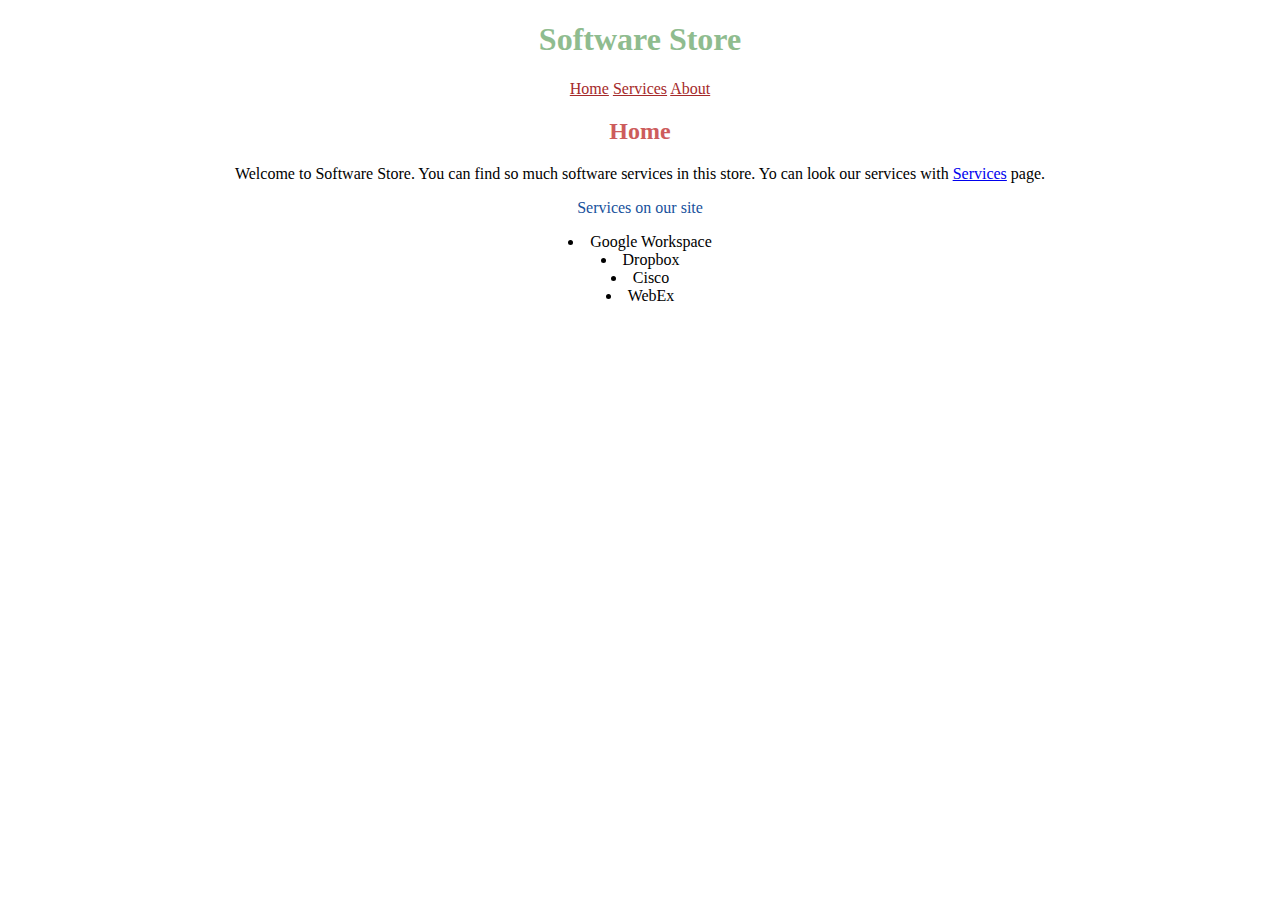
<file: index.html>
<!DOCTYPE html>
<html lang="en">

<head>
    <meta charset="UTF-8">
    <meta http-equiv="X-UA-Compatible" content="IE=edge">
    <meta name="viewport" content="width=device-width, initial-scale=1.0">
    <link rel="stylesheet" href="index.css" type="text/css">
    <title>Software Store</title>
</head>

<body>
    <h1 style="color:darkseagreen; text-align: center; ">Software Store</h1>
    <div align="center">
        <a class="nav-link" href="index.html">Home</a>
        <a class="nav-link" href="services.html">Services</a>
        <a class="nav-link" href="about.html">About</a>
    </div>
    <h2 style="text-align:center; color:indianred">Home</h2>
    <p align="center">Welcome to Software Store. You can find so much software services in this store. Yo can look our services with <a href="#"> Services</a> page.</p>
    <p align="center" style="color:rgb(23, 81, 156);">Services on our site</p>
    <li class="list-item">Google Workspace</li>
    <li class="list-item">Dropbox</li>
    <li class="list-item">Cisco</li>
    <li class="list-item">WebEx</li>
    
</body>

</html>
</file>
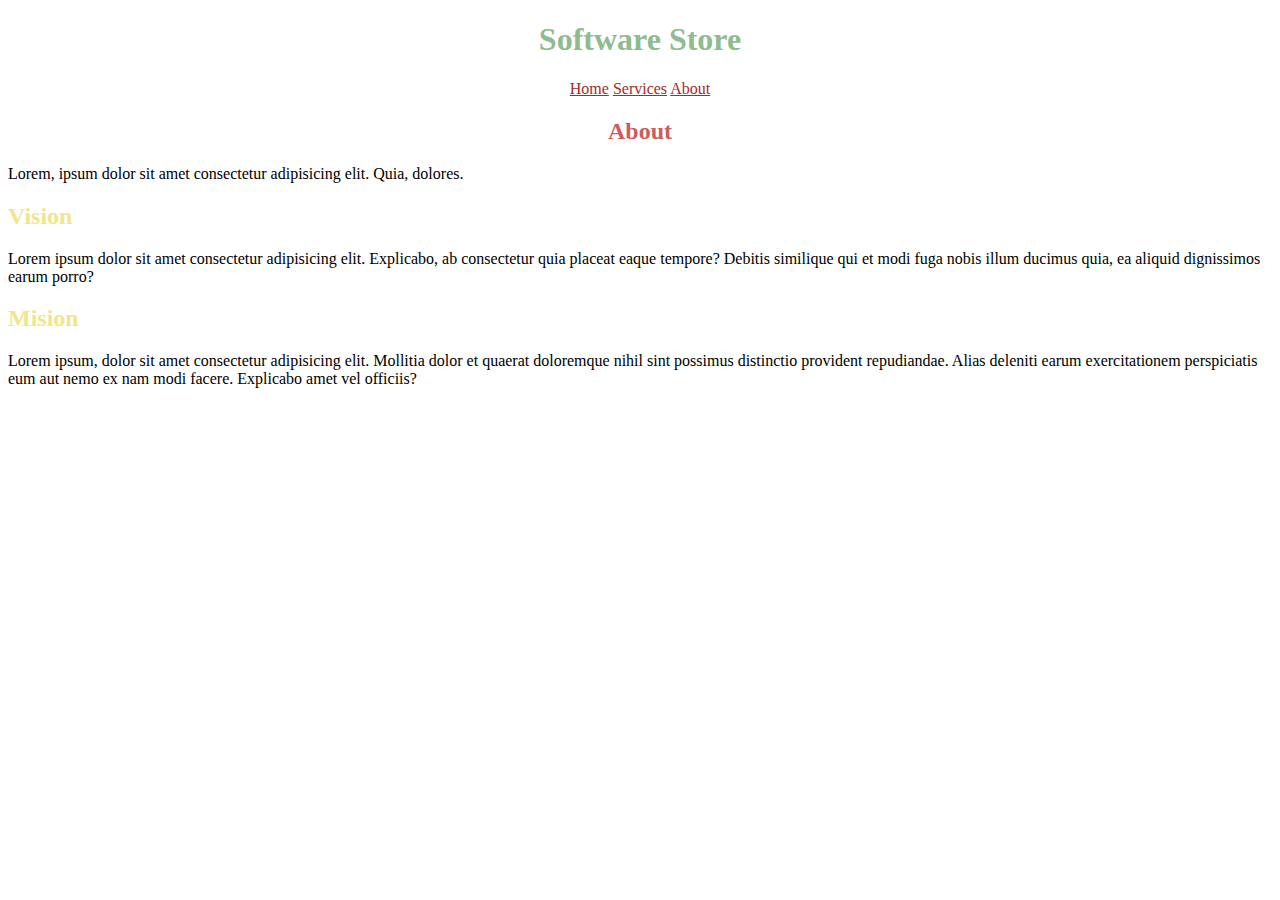
<file: about.html>
<!DOCTYPE html>
<html lang="en">
<head>
    <meta charset="UTF-8">
    <meta http-equiv="X-UA-Compatible" content="IE=edge">
    <meta name="viewport" content="width=device-width, initial-scale=1.0">
    <link rel="stylesheet" href="index.css" type="text/css">
    <title>About</title>
</head>
<body>
    <h1 style="color:darkseagreen; text-align: center; ">Software Store</h1>
    <div align="center">
        <a class="nav-link" href="index.html">Home</a>
        <a class="nav-link" href="#">Services</a>
        <a class="nav-link" href="#">About</a>
    </div>
    <h2 style="text-align:center; color:indianred">About</h2>
    <p>Lorem, ipsum dolor sit amet consectetur adipisicing elit. Quia, dolores.</p>
    <h2 style="color: khaki ">Vision</h2>
    <p>Lorem ipsum dolor sit amet consectetur adipisicing elit. Explicabo, ab consectetur quia placeat eaque tempore? Debitis similique qui et modi fuga nobis illum ducimus quia, ea aliquid dignissimos earum porro?</p>
    <h2 style="color: khaki ">Mision</h2>
    <p>Lorem ipsum, dolor sit amet consectetur adipisicing elit. Mollitia dolor et quaerat doloremque nihil sint possimus distinctio provident repudiandae. Alias deleniti earum exercitationem perspiciatis eum aut nemo ex nam modi facere. Explicabo amet vel officiis?</p>
</body>
</html>
</file>
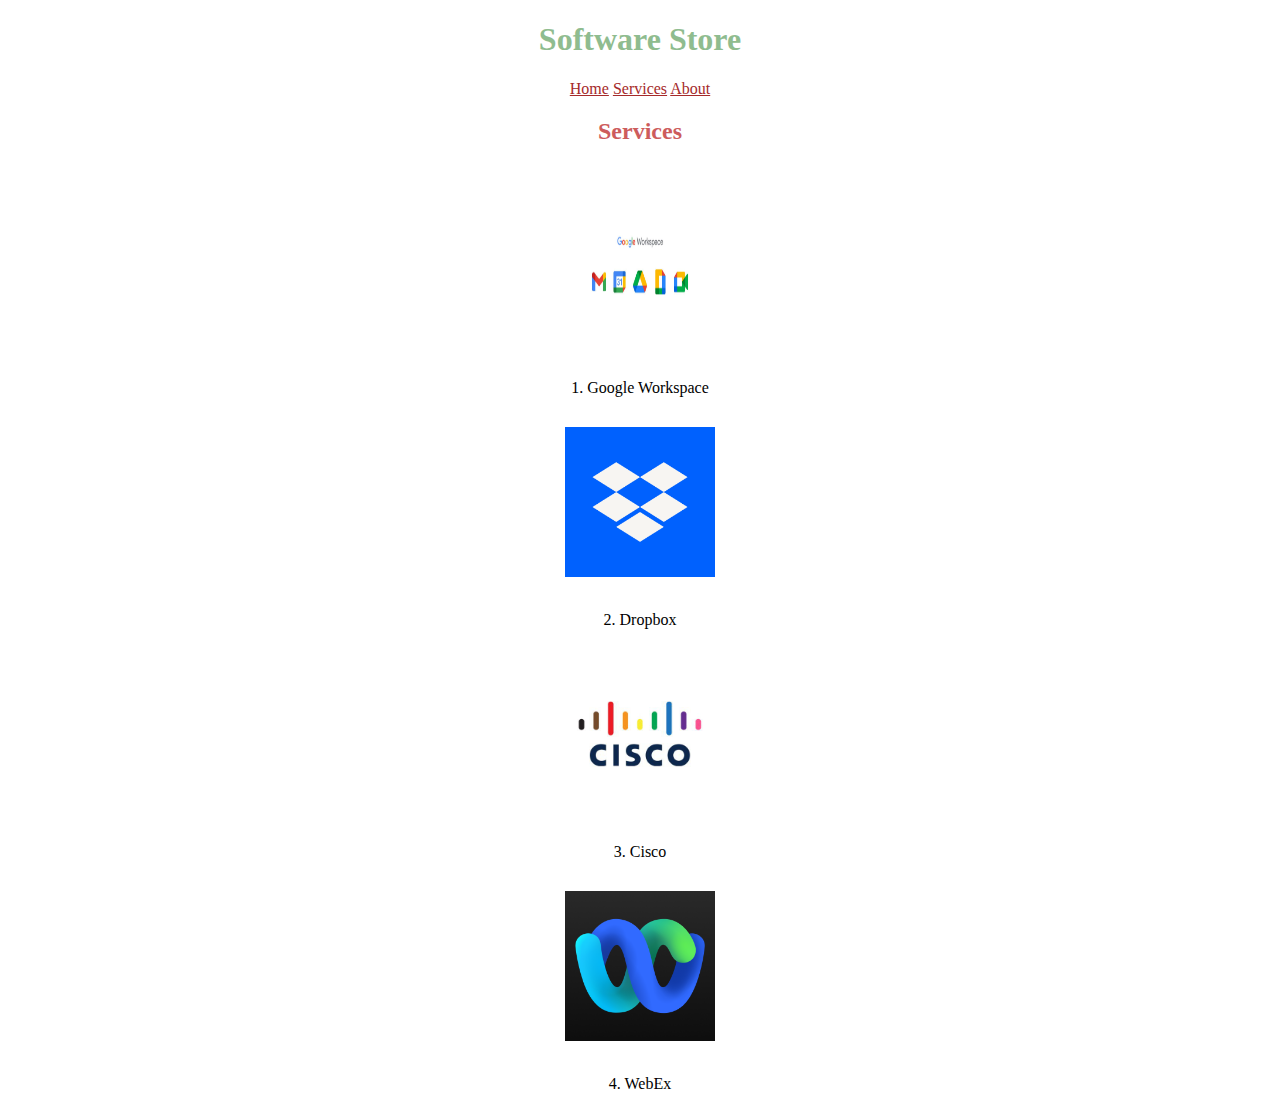
<file: services.html>
<!DOCTYPE html>
<html lang="en">
<head>
    <meta charset="UTF-8">
    <meta http-equiv="X-UA-Compatible" content="IE=edge">
    <meta name="viewport" content="width=device-width, initial-scale=1.0">
    <link rel="stylesheet" href="index.css" type="text/css">
    <title>Services</title>
</head>
<body>
    <h1 style="color:darkseagreen; text-align: center; ">Software Store</h1>
    <div align="center">
        <a class="nav-link" href="index.html">Home</a>
        <a class="nav-link" href="#">Services</a>
        <a class="nav-link" href="#">About</a>
    </div>
    <h2 style="text-align:center; color:indianred">Services</h2>
    <li align="center"><img class="image" src="/image/workspace.jpg" alt=""><br>1. Google Workspace</li>
    <li align="center"><img class="image" src="/image/dropbox.jpg" alt=""><br>2. Dropbox</li>
    <li align="center"><img class="image" src="/image/cisco.jpg" alt=""><br>3. Cisco</li>
    <li align="center"><img class="image" src="/image/webex.jpg" alt=""><br>4. WebEx</li>
</body>
</html>
</file>
<file: index.css>
.nav-link{
    color: brown;
    
}

.list-item{
    text-align: center;
    list-style-position: inside;
}

.image{
    width: 150px;
    height: 150px;
    margin: 30px;
}
</file>
